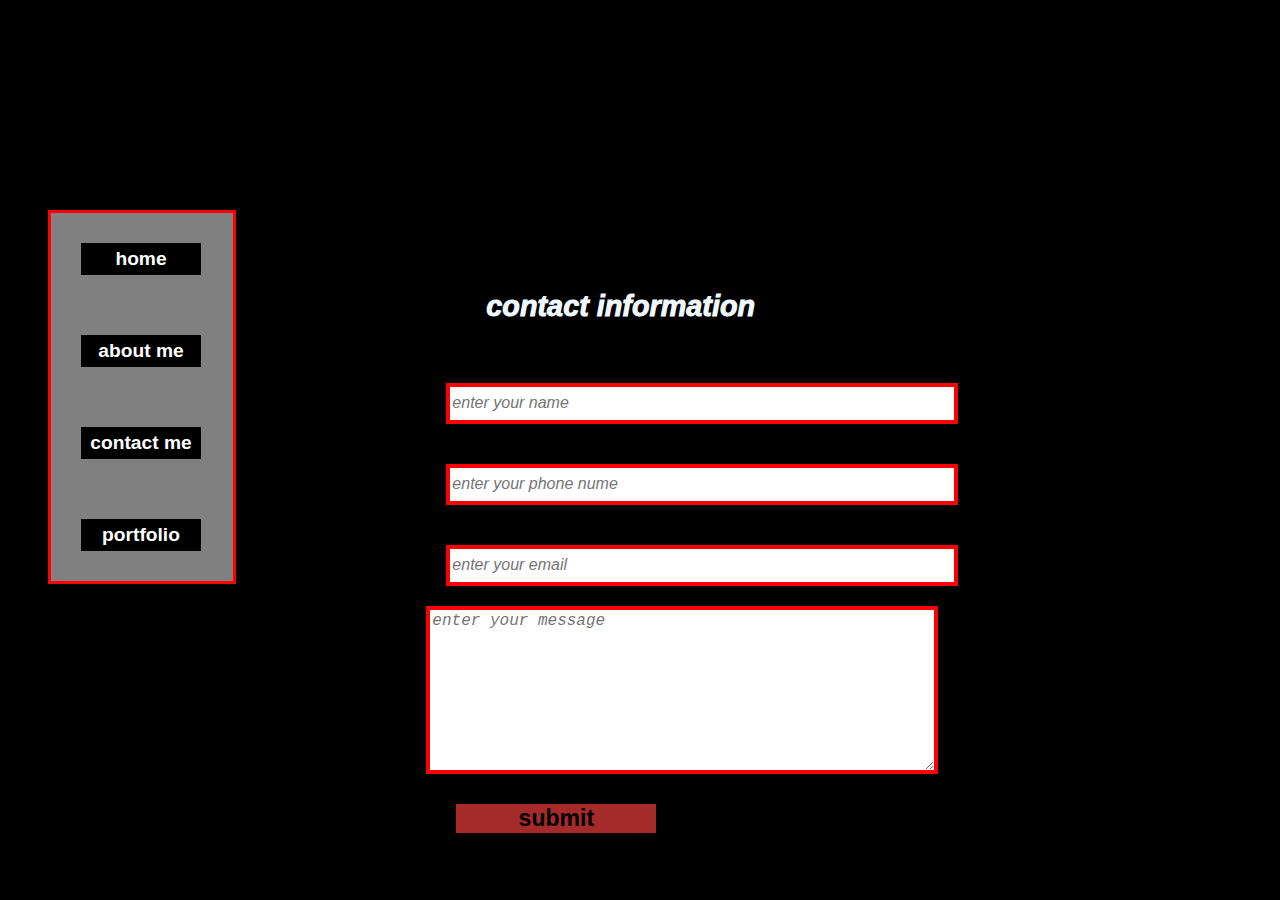
<file: contect.html>
<!DOCTYPE html>
<html lang="en">

<head>
    <meta charset="UTF-8">
    <meta name="viewport" content="width=device-width, initial-scale=1.0">
    <title>Document</title>
    <!-- <link rel="stylesheet" href="utility.css"> -->
    <!-- <link rel="stylesheet" href="blog.css"> -->
    <link rel="stylesheet" href="portfolio.css">
    <link rel="stylesheet" href="contect.css">

</head>

<body>
    <div class="container transition" >
        <div class="navbar">
       <a href="/"  > <button class="active" data-name="home">home</button></a>
            <button  data-name="about me">about me</button>
        <a href="contact.html">  <button data-name="contact">contact me</button></a>
            <button  data-name="potfolio">portfolio</button>
           </div>
    <div class="home" id="home" data-name="home">
    <div class="contact transition">
            <h2>contact information</h2> 
            <form>
              <input type="text" placeholder="enter your name">
              <input type="number" placeholder="enter your phone nume">
              <input type="email" placeholder="enter your email">
              <textarea  placeholder="enter your message"></textarea>
              <button type="submit" class="submit">submit</button>
            </form> 
            
            </div>
    </div>
            
    </div>
    
    
</body>

</html>
</file>
<file: portfolio.css>
body{
    background-color: black;
   min-width: 100%;
 min-height:100%;
    
}
.container{
    width: 100%;
    height: 100%;
    margin: 10px;
    display: flex;
    flex-direction: row;
    
}
.navbar{
    width:200px;
    margin-top: 200px;
    margin-bottom: 200px;
    margin-left: 30px;
    margin-right: 150px;
    /* border-radius: 2px solid red; */
    border: 3px solid red;
    background-color: grey;
}
button{
    /* border-radius: 10px; */
    width:120px;
    height: 32px;
    margin: 30px;
border:none;
background-color: black;
color:white;
font-size: larger;
font-weight: bold;
}
#home{
/* margin-top: 150px; */
    /* margin:100px; */
    position: relative;
    /* display: flex; */
    /* flex-direction: column; */
    /* margin:  180px; */
    width:1000px ;
    height: 500px;
    font-size: larger;
    color: azure;
    /* background-color: blueviolet; */
    
}
#aboutme{
    /* margin-top: 150px; */
        /* margin:100px; */
        position: relative;
        /* display: flex; */
        /* flex-direction: column; */
        /* margin:  180px; */
        width:1000px ;
        height: 500px;
        font-size: larger;
        color: azure;
        /* background-color: blueviolet; */
        
    }
    
h2{
    margin-top: 280px;
    margin-left: 100px;
    margin-right: 100px;
    width: 400px;
    font-family: 'Lucida Sans', 'Lucida Sans Regular', 'Lucida Grande', 'Lucida Sans Unicode', Geneva, Verdana, sans-serif;
    font-weight: 1000;
    text-align: centre;
    color: aliceblue;
    font-style: italic;
}
h4{
    margin-top: 30px;
    margin-left: 100px;
    width:300px;
    font-weight: 600;
    
    font-style: oblique;
}
#home img{
    width: 600px;
    height: 350px;
    float: right ;

    border-radius: 50px;
    position: relative;

}
 .hide{
    display:none;
} 
.uhide{
    display:none;
} 
#aboutme img{
    width: 600px;
    height: 350px;
    float: right ;

    border-radius: 50px;
    position: relative;

}
form{
    display: flex;
    flex-direction: column;
    width: 800px;
    height: 500px;
    margin: 40px;
}
input{
    width: 500px;
    margin: 20px;
    height: 40px;
    border: 4px solid red;
}
::placeholder{
    font-size: larger;
    font-weight: 400;
    font-style: italic;
}
textarea{
    width: 500px;
    height:200px ;
    border: 4px solid red;
}
.submit{
    
    width: 200px;
    color: black;
    background-color: brown;
}
.unhide{

background-color: black;
display: flex; 

}
</file>
<file: contect.css>
@keyframes example {
    from {
        transform: rotateX('-30deg');}
    to {
        transform: rotateX('0deg');
    }
  }
  
  /* The element to apply the animation to */
  .transition {
    /* width: 100px;
    height: 100px; */
    /* background-color: red; */
    animation-name: example;
    animation-duration: 7s;
  }
</file>
